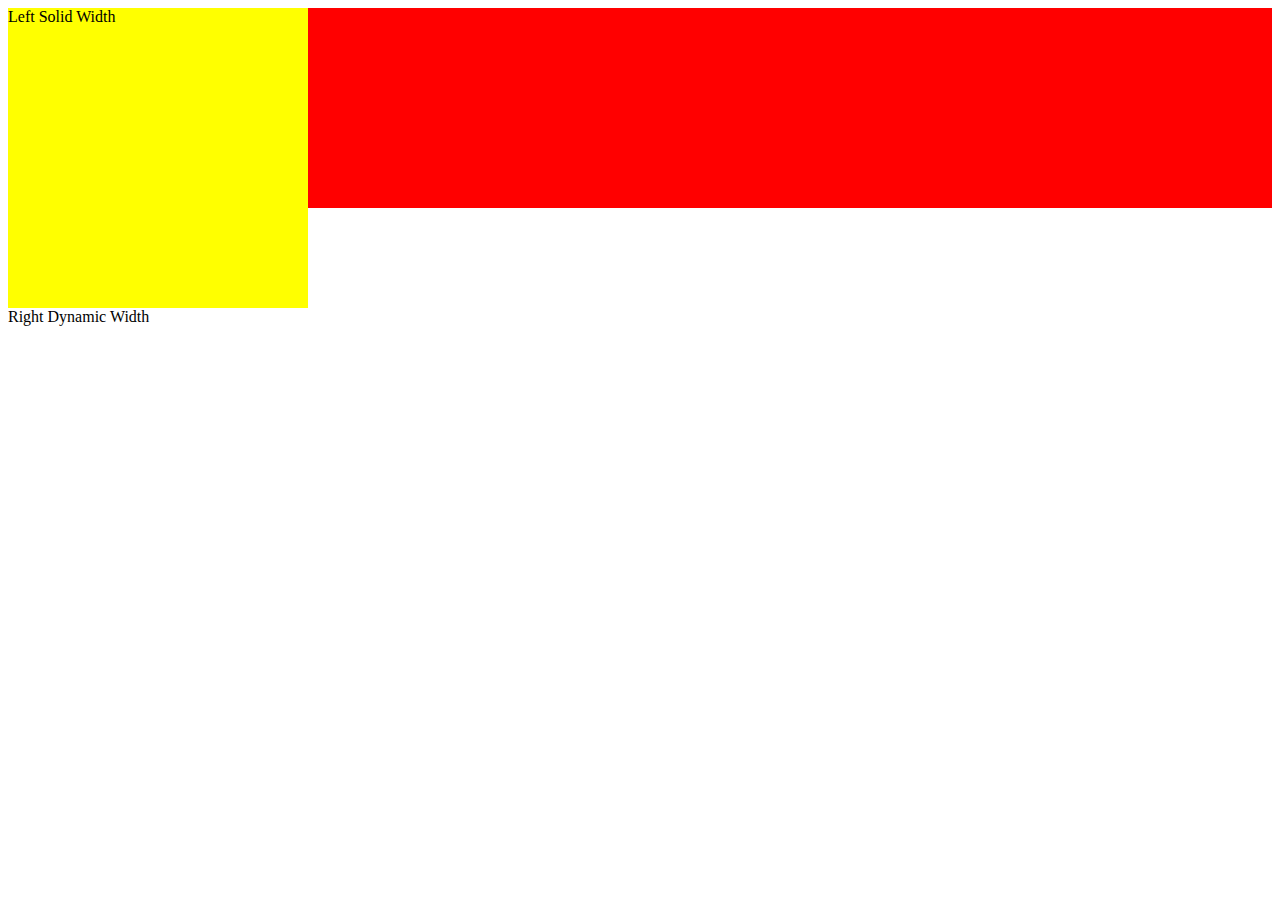
<file: index.html>
<!doctype html>
<html>
    <head>
        <title>xuechen wong's test js and html page</title>
    </head>
    <body>
        <link rel="stylesheet" href="./styles/index.css">
        <div class="container">
            <div class="leftSolidWidth">Left Solid Width</div>
            <div style="clear:both;"></div>
            <div class="rightDynamicWidth">Right Dynamic Width</div>

        </div>

        <script src='./scripts/libs/jquery-1.9.1.min.js'></script>
        <script src='./scripts/libs/knockout-3.0_0.js'></script>
        <script src='./scripts/index.js'></script>
        
        
    </body>
</html>
</file>
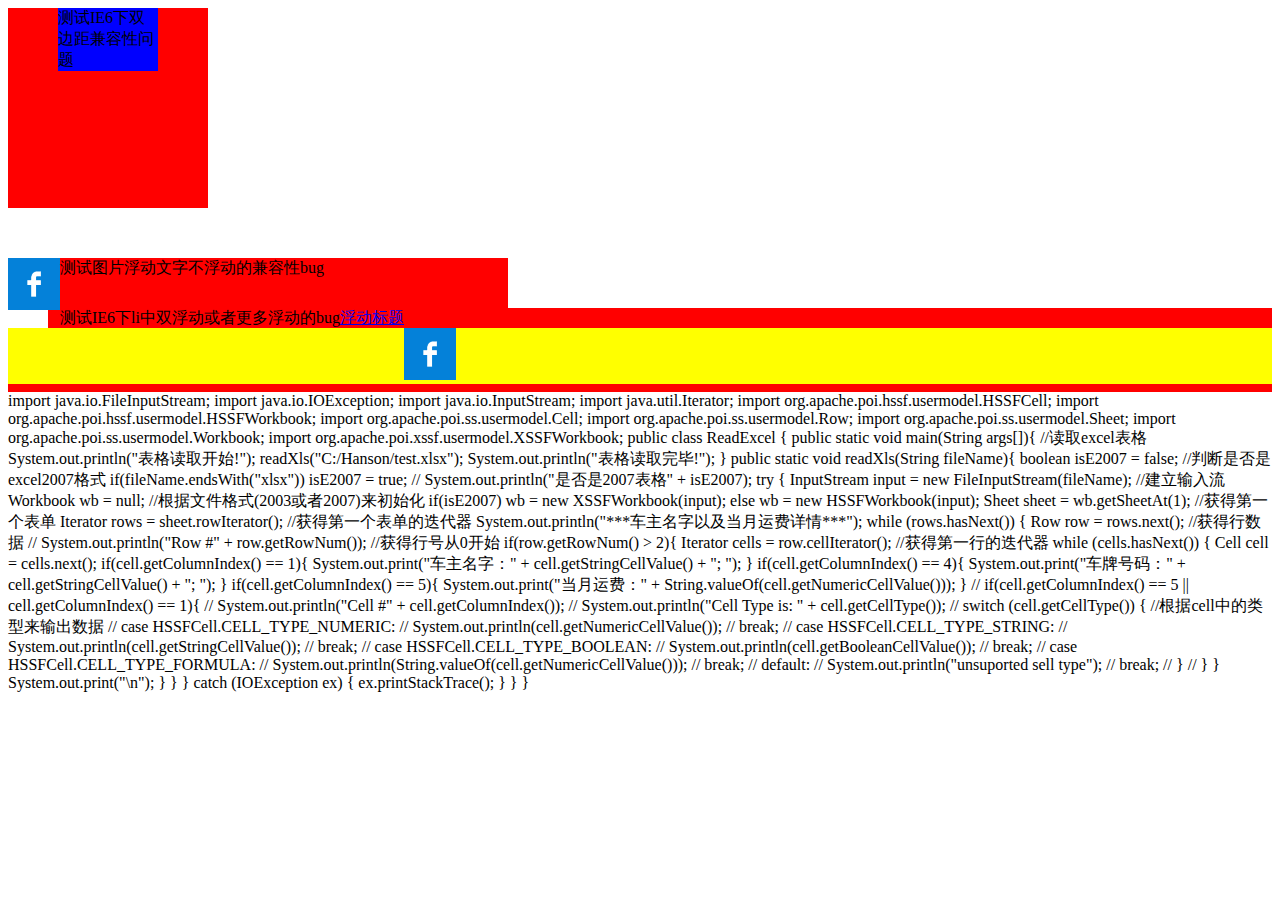
<file: b.html>
<!doctype html>
<html>
    <head>
        <title>Test Browsers</title>
        <meta charset="UTF-8">
    </head>
    <body>
        <link rel="stylesheet" href="./styles/b.css">
        <div class="container">
            <div class="double-margin">测试IE6下双边距兼容性问题</div>
        </div>

        <div class="container-float">
            <img src="./images/social_facebook_52px.png" class="img-float" alt="">
            测试图片浮动文字不浮动的兼容性bug
        </div>

        <ul class="testUl">
            <li>
                <span class="testUI-span">测试IE6下li中双浮动或者更多浮动的bug</span>
                <a href="#" target="_blank" class="testUl-left">浮动标题</a>
            </li>
        </ul>


        <div class="testSpace"><img src="./images/social_facebook_52px.png" alt=""></div>
        
        <div class="minimal"></div>
        <script src='./scripts/libs/jquery-1.9.1.min.js'></script>
        <script src='./scripts/libs/knockout-3.0_0.js'></script>
        <script src='./scripts/index.js'></script>
        
        
    </body>
</html>



import java.io.FileInputStream;  
import java.io.IOException;  
import java.io.InputStream;  
import java.util.Iterator;  
import org.apache.poi.hssf.usermodel.HSSFCell;  
import org.apache.poi.hssf.usermodel.HSSFWorkbook;  
import org.apache.poi.ss.usermodel.Cell;  
import org.apache.poi.ss.usermodel.Row;  
import org.apache.poi.ss.usermodel.Sheet;  
import org.apache.poi.ss.usermodel.Workbook;  
import org.apache.poi.xssf.usermodel.XSSFWorkbook; 

public class ReadExcel {
    public static void main(String args[]){
        //读取excel表格    
        System.out.println("表格读取开始!");
        readXls("C:/Hanson/test.xlsx");
        System.out.println("表格读取完毕!");
    }
    
    public static void readXls(String fileName){
        boolean isE2007 = false;    //判断是否是excel2007格式
        if(fileName.endsWith("xlsx"))
            isE2007 = true;
//      System.out.println("是否是2007表格" + isE2007);
        try {
            InputStream input = new FileInputStream(fileName);  //建立输入流
            Workbook wb  = null;
            //根据文件格式(2003或者2007)来初始化
            if(isE2007)
                wb = new XSSFWorkbook(input);
            else
                wb = new HSSFWorkbook(input);
            Sheet sheet = wb.getSheetAt(1);     //获得第一个表单
            Iterator<Row> rows = sheet.rowIterator();   //获得第一个表单的迭代器
            System.out.println("***车主名字以及当月运费详情***");
            while (rows.hasNext()) {
                
                Row row = rows.next();  //获得行数据
//              System.out.println("Row #" + row.getRowNum());  //获得行号从0开始
                if(row.getRowNum() > 2){
                    Iterator<Cell> cells = row.cellIterator();  //获得第一行的迭代器
                    while (cells.hasNext()) {
                        Cell cell = cells.next();
                        if(cell.getColumnIndex() == 1){
                            System.out.print("车主名字：" + cell.getStringCellValue() + "; ");
                        }
                        if(cell.getColumnIndex() == 4){
                            System.out.print("车牌号码：" + cell.getStringCellValue() + "; ");
                        }
                        if(cell.getColumnIndex() == 5){
                            System.out.print("当月运费：" + String.valueOf(cell.getNumericCellValue()));
                        }                       
//                      if(cell.getColumnIndex() == 5 || cell.getColumnIndex() == 1){
//                          System.out.println("Cell #" + cell.getColumnIndex());
//                          System.out.println("Cell Type is: " + cell.getCellType());
//                          switch (cell.getCellType()) {   //根据cell中的类型来输出数据
//                          case HSSFCell.CELL_TYPE_NUMERIC:
//                              System.out.println(cell.getNumericCellValue());
//                              break;
//                          case HSSFCell.CELL_TYPE_STRING:
//                              System.out.println(cell.getStringCellValue());
//                              break;
//                          case HSSFCell.CELL_TYPE_BOOLEAN:
//                              System.out.println(cell.getBooleanCellValue());
//                              break;
//                          case HSSFCell.CELL_TYPE_FORMULA:
//                              System.out.println(String.valueOf(cell.getNumericCellValue()));
//                              break;
//                          default:
//                              System.out.println("unsuported sell type");
//                          break;
//                          }
//                      }
                        
                    }
                    System.out.print("\n");
                }

            }
        } catch (IOException ex) {
            ex.printStackTrace();
        }
    }
}
</file>
<file: styles/index.css>
.test{color:red;}
.container{width:100%;height:200px;background:red;}
.container .leftSolidWidth{display:inline-block;width:300px;height:300px;background:yellow;float:left;}
.container .rightDynamicWidth{display:inline-block;height:100%;}
</file>
<file: styles/b.css>
.container{position:relative;width:200px;height:200px;background:red;margin-bottom:50px;}
.container .double-margin{width:100px;float:left;margin-left:50px;background:blue;_display:inline;}

.container-float{width:500px;height:50px;background:red;}
.container-float div{background:red;width:300px;}
.container-float .img-float{float:left;}

.testUl{list-style:none;margin:0;}
.testUl li{vertical-align:bottom;background:red;height:20px;}
.testUl .testUI-span,.testUl .testUi-span,.testUl .testUl-left{float:left;}

.testSpace{background:yellow;}
.testSpace img{height:100%;}

.minimal{height:8px;background:red;}
</file>
